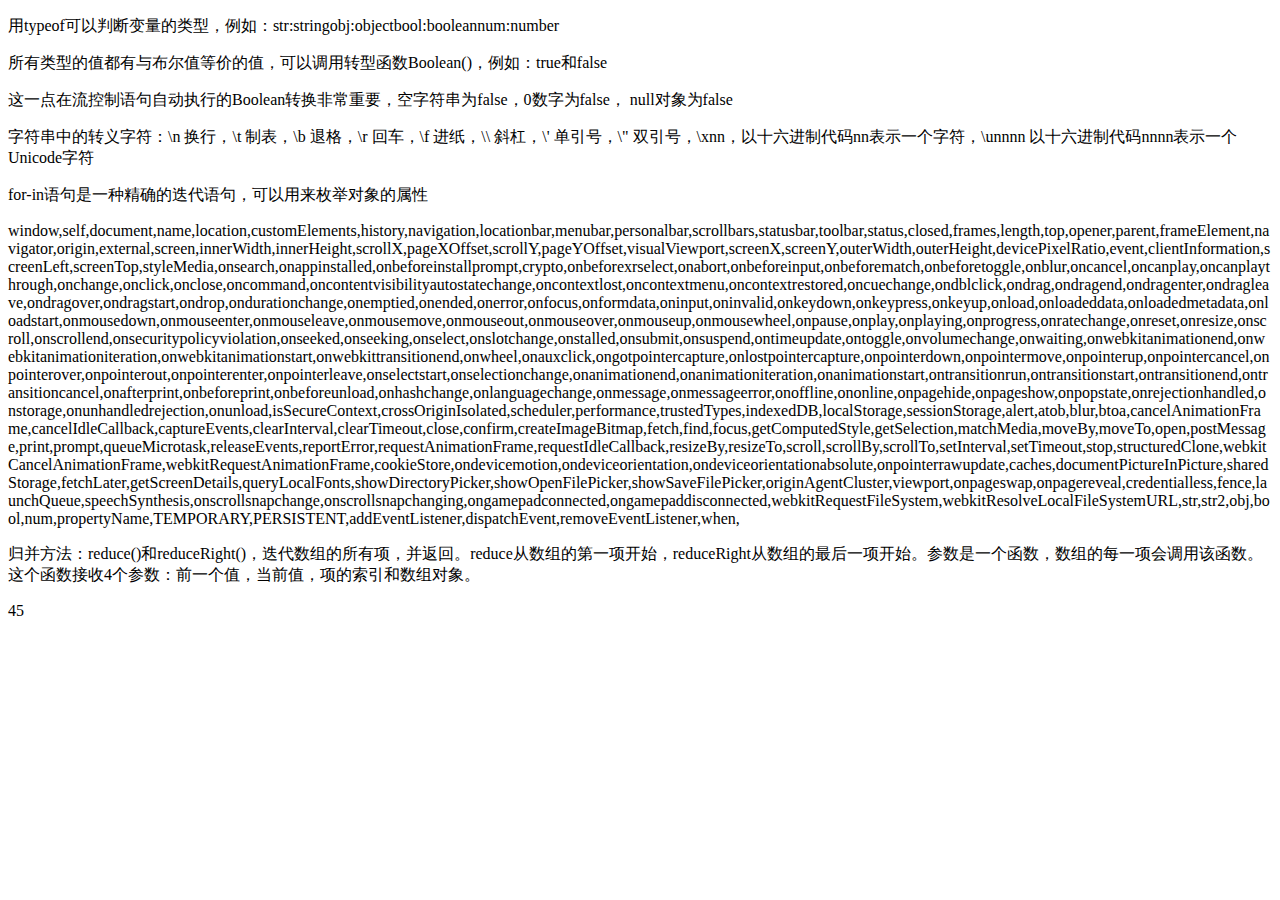
<file: index.html>
<!DOCTYPE html>
<html lang="en">
<head>
  <meta charset="UTF-8">
  <meta name="viewport" content="width=device-width, initial-scale=1.0">
  <title>Document</title>
  <link rel="stylesheet" href="./index.css">
</head>
<body>
  <p id="p1">用typeof可以判断变量的类型，例如：</p>
  <p id="p2">所有类型的值都有与布尔值等价的值，可以调用转型函数Boolean()，例如：</p>
  <p>这一点在流控制语句自动执行的Boolean转换非常重要，空字符串为false，0数字为false， null对象为false</p>
  <p>字符串中的转义字符：\n 换行，\t 制表，\b 退格，\r 回车，\f 进纸，\\ 斜杠，\' 单引号，\" 双引号，\xnn，以十六进制代码nn表示一个字符，\unnnn 以十六进制代码nnnn表示一个Unicode字符</p>
  <p>for-in语句是一种精确的迭代语句，可以用来枚举对象的属性</p>
  <p id="p3"></p>
  <p>归并方法：reduce()和reduceRight()，迭代数组的所有项，并返回。reduce从数组的第一项开始，reduceRight从数组的最后一项开始。参数是一个函数，数组的每一项会调用该函数。这个函数接收4个参数：前一个值，当前值，项的索引和数组对象。</p>
  <p id="p4"></p>
  <script src="./index.js" type="text/javascript"></script>
  <script type="text/javascript">
  </script>
</body>
</html>
</file>
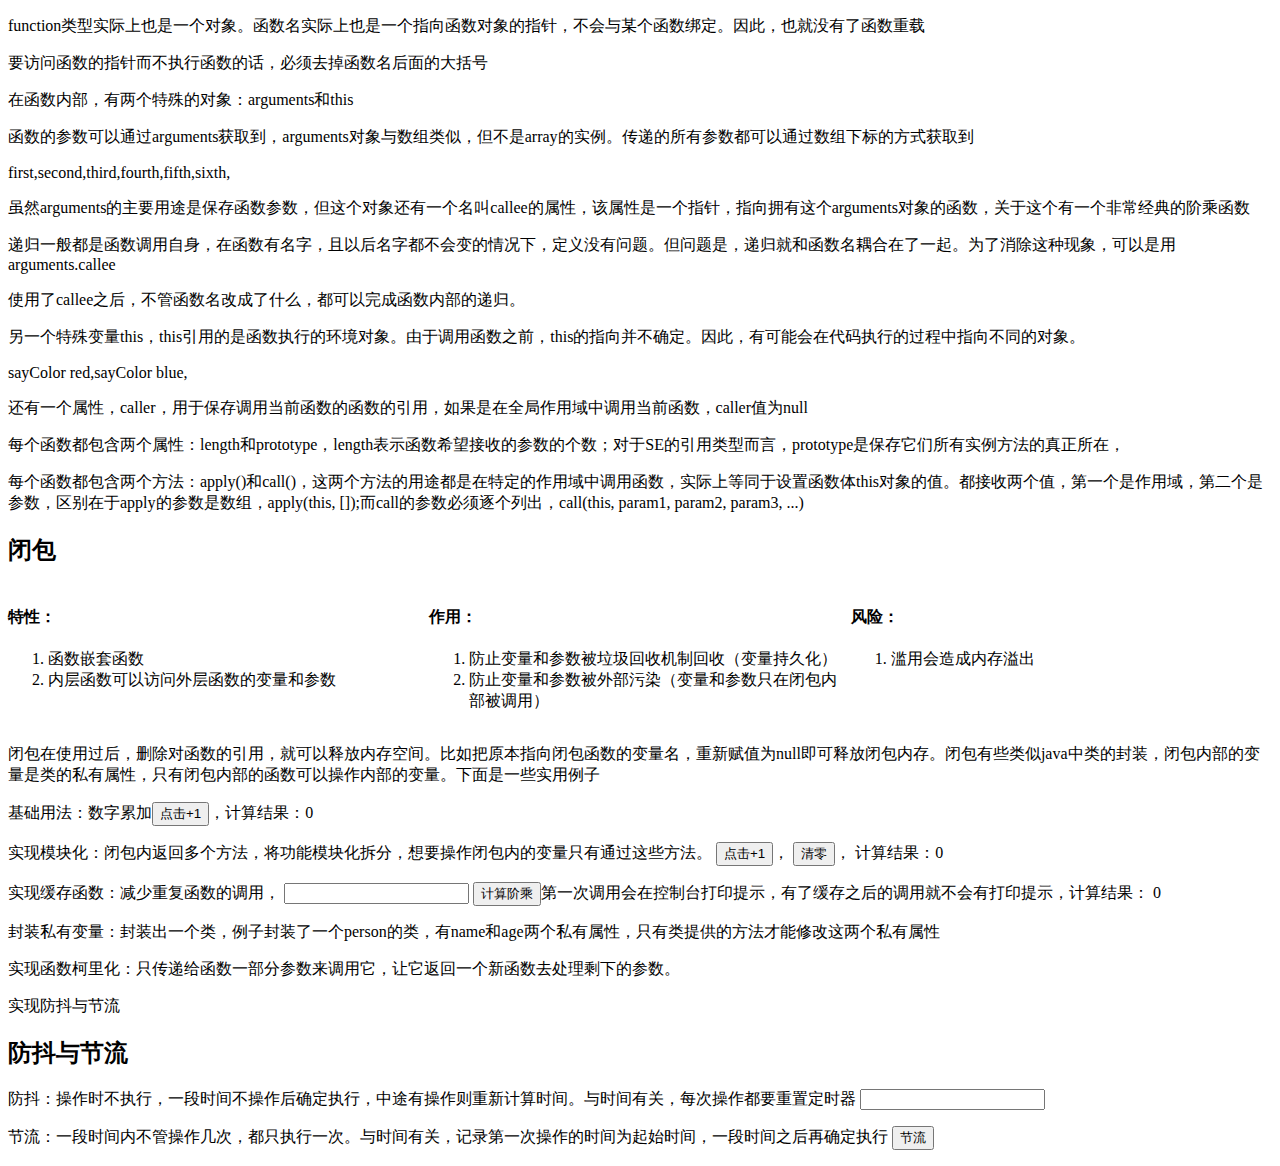
<file: function.html>
<!DOCTYPE html>
<html lang="en">
  <head>
    <meta charset="UTF-8" />
    <meta name="viewport" content="width=device-width, initial-scale=1.0" />
    <title>function</title>
    <link rel="stylesheet" href="./index.css" />
    <style>
      .closure {
        display: flex;
        flex-wrap: nowrap;
        justify-content: left;
      }

      .closure-explain {
        flex: 1;
      }
    </style>
  </head>

  <body>
    <p>function类型实际上也是一个对象。函数名实际上也是一个指向函数对象的指针，不会与某个函数绑定。因此，也就没有了函数重载</p>
    <p>要访问函数的指针而不执行函数的话，必须去掉函数名后面的大括号</p>
    <p>在函数内部，有两个特殊的对象：arguments和this</p>
    <p>函数的参数可以通过arguments获取到，arguments对象与数组类似，但不是array的实例。传递的所有参数都可以通过数组下标的方式获取到</p>
    <p id="p1"></p>
    <p>虽然arguments的主要用途是保存函数参数，但这个对象还有一个名叫callee的属性，该属性是一个指针，指向拥有这个arguments对象的函数，关于这个有一个非常经典的阶乘函数</p>
    <p>递归一般都是函数调用自身，在函数有名字，且以后名字都不会变的情况下，定义没有问题。但问题是，递归就和函数名耦合在了一起。为了消除这种现象，可以是用arguments.callee</p>
    <p>使用了callee之后，不管函数名改成了什么，都可以完成函数内部的递归。</p>
    <p>另一个特殊变量this，this引用的是函数执行的环境对象。由于调用函数之前，this的指向并不确定。因此，有可能会在代码执行的过程中指向不同的对象。</p>
    <p id="p2"></p>
    <p>还有一个属性，caller，用于保存调用当前函数的函数的引用，如果是在全局作用域中调用当前函数，caller值为null</p>
    <p>每个函数都包含两个属性：length和prototype，length表示函数希望接收的参数的个数；对于SE的引用类型而言，prototype是保存它们所有实例方法的真正所在，</p>
    <p>每个函数都包含两个方法：apply()和call()，这两个方法的用途都是在特定的作用域中调用函数，实际上等同于设置函数体this对象的值。都接收两个值，第一个是作用域，第二个是参数，区别在于apply的参数是数组，apply(this, []);而call的参数必须逐个列出，call(this, param1, param2, param3, ...)</p>
    <section>
      <h2>闭包</h2>
      <div class="closure">
        <div class="closure-explain">
          <h4>特性：</h4>
          <ol>
            <li>函数嵌套函数</li>
            <li>内层函数可以访问外层函数的变量和参数</li>
          </ol>
        </div>
        <div class="closure-explain">
          <h4>作用：</h4>
          <ol>
            <li>防止变量和参数被垃圾回收机制回收（变量持久化）</li>
            <li>防止变量和参数被外部污染（变量和参数只在闭包内部被调用）</li>
          </ol>
        </div>
        <div class="closure-explain">
          <h4>风险：</h4>
          <ol>
            <li>滥用会造成内存溢出</li>
          </ol>
        </div>
      </div>
      <p>闭包在使用过后，删除对函数的引用，就可以释放内存空间。比如把原本指向闭包函数的变量名，重新赋值为null即可释放闭包内存。闭包有些类似java中类的封装，闭包内部的变量是类的私有属性，只有闭包内部的函数可以操作内部的变量。下面是一些实用例子</p>
      <p>基础用法：数字累加<button onclick="counter()">点击+1</button>，计算结果：<span id="counter-result">0</span></p>
      <p>
        实现模块化：闭包内返回多个方法，将功能模块化拆分，想要操作闭包内的变量只有通过这些方法。
        <button onclick="moduleCounter.increment();moduleCounter.getCount()">点击+1</button>， <button onclick="moduleCounter.reset();moduleCounter.getCount()">清零</button>， 计算结果：<span id="moduleCounter-result">0</span>
      </p>
      <p>
        实现缓存函数：减少重复函数的调用，
        <input id="memorizedCalculation-input" type="text" />
        <button onclick="memorizedCalculation()">计算阶乘</button>第一次调用会在控制台打印提示，有了缓存之后的调用就不会有打印提示，计算结果：
        <span id="memorizedCalculation-result">0</span>
      </p>
      <p>封装私有变量：封装出一个类，例子封装了一个person的类，有name和age两个私有属性，只有类提供的方法才能修改这两个私有属性</p>
      <p>实现函数柯里化：只传递给函数一部分参数来调用它，让它返回一个新函数去处理剩下的参数。</p>
      <p>实现防抖与节流</p>
    </section>
    <section>
      <h2>防抖与节流</h2>
      <p>
        防抖：操作时不执行，一段时间不操作后确定执行，中途有操作则重新计算时间。与时间有关，每次操作都要重置定时器
        <input id="debounce-input" type="text" oninput="inputChange()" />
        <span></span>
      </p>
      <p>
        节流：一段时间内不管操作几次，都只执行一次。与时间有关，记录第一次操作的时间为起始时间，一段时间之后再确定执行
        <button onclick="btnClick()">节流</button>
        <span id="throttle-button"></span>
      </p>
    </section>
    <script type="text/javascript">
      const p1 = document.getElementById('p1')
      function example(param1, param2) {
        for (let i = 0; i < arguments.length; i++) {
          p1.innerText += arguments[i] + ', '
        }
      }
      example('first', 'second', 'third', 'fourth', 'fifth', 'sixth')

      function factorial(num) {
        console.log('正在计算 ' + num + '的阶乘')
        if (num <= 1) {
          return 1
        } else {
          // 函数内部的递归调用
          return num * arguments.callee(num - 1)
        }
      }

      window.color = 'red'
      var o = { color: 'blue' }
      function sayColor() {
        console.log('this', this)
        document.getElementById('p2').innerText += 'sayColor ' + this.color + ', '
      }
      sayColor()
      o.sayColor = sayColor
      o.sayColor()

      function outer() {
        inner()
      }
      function inner() {
        console.log('caller', arguments.callee.caller)
      }
      outer()
      // 闭包基础用法
      function makeCounter() {
        let count = 0
        return function () {
          count++
          document.getElementById('counter-result').innerText = count
        }
      }
      const counter = makeCounter()
      // 实现模块化
      const moduleCounter = (function () {
        let count = 0
        function increment() {
          count++
        }
        function reset() {
          count = 0
        }
        function getCount() {
          document.getElementById('moduleCounter-result').innerHTML = count
        }
        return {
          increment,
          reset,
          getCount,
        }
      })()
      // 实现缓存函数
      function memorize(fn) {
        const cache = {}
        return function (arg) {
          if (arg in cache) {
            return cache[arg]
          } else {
            const result = fn(arg)
            cache[arg] = result
            return result
          }
        }
      }
      const fun1 = memorize(factorial)
      const memorizedCalculation = function () {
        const num = document.getElementById('memorizedCalculation-input').value
        document.getElementById('memorizedCalculation-result').innerHTML = fun1(num)
      }
      // 定义了一个person类，封装私有变量
      function createPerson(name, age) {
        let privateName = name || ''
        let privateAge = age || 0
        function setName(newName) {
          privateName = newName
        }
        function getName() {
          return privateName
        }
        function setAge(newAge) {
          privateAge = newAge
        }
        function getAge() {
          return privateAge
        }
        return {
          setName,
          getName,
          setAge,
          getAge,
        }
      }
      const person = createPerson('张三', 18)
      console.log('name:', person.getName(), 'age:', person.getAge())
      person.setName('李四')
      person.setAge(28)
      console.log('name:', person.getName(), 'age:', person.getAge())
      // 防抖
      function debounce(fun, delay) {
        let timer = null
        return function () {
          let context = this
          let args = arguments
          if (timer) {
            clearTimeout(timer)
            timer = null
          }
          timer = setTimeout(function () {
            fun.apply(context, args)
          }, delay)
        }
      }
      // 节流
      function throttle(fun, time) {
        let startTime = new Date().getTime()
        return function () {
          let context = this
          let args = arguments
          let endTime = new Date().getTime()
          if (endTime - startTime >= time) {
            startTime = endTime
            fun.apply(context, args)
          }
        }
      }
      function handleInput() {
        const value = document.getElementById('debounce-input').value
        document.querySelector('#debounce-input + span').innerText = '输入的value：' + value
      }
      const inputChange = debounce(handleInput, 2000)
      function handleClick() {
        let time = 0
        return function () {
          time += 1
          document.getElementById('throttle-button').innerText = '执行了' + time + '次'
        }
      }
      const btnClick = throttle(handleClick(), 2000)
      // js申明变量时会出现变量提升，声明式函数整体提升。在编译过程中，提升的顺序是参数 > 函数 > 变量
      // 下面的代码将会输出b函数，而不是20。因为声明提升函数在前变量在后，且这里是函数立即执行，因此此时的b是函数
      // 如果b函数增加一个参数b，那么输出的是20，此时的b并不是上面声明的b，而是新的参数b
      // 如下代码，b最终的结果永远是10，因为变量在后，覆盖了在前面赋值的函数，函数内的执行结果，也会被后面的变量赋值给覆盖
      var b = 10
      ;(function b() {
        b = 20
        console.log(b)
      })()
    </script>
  </body>
</html>
</file>
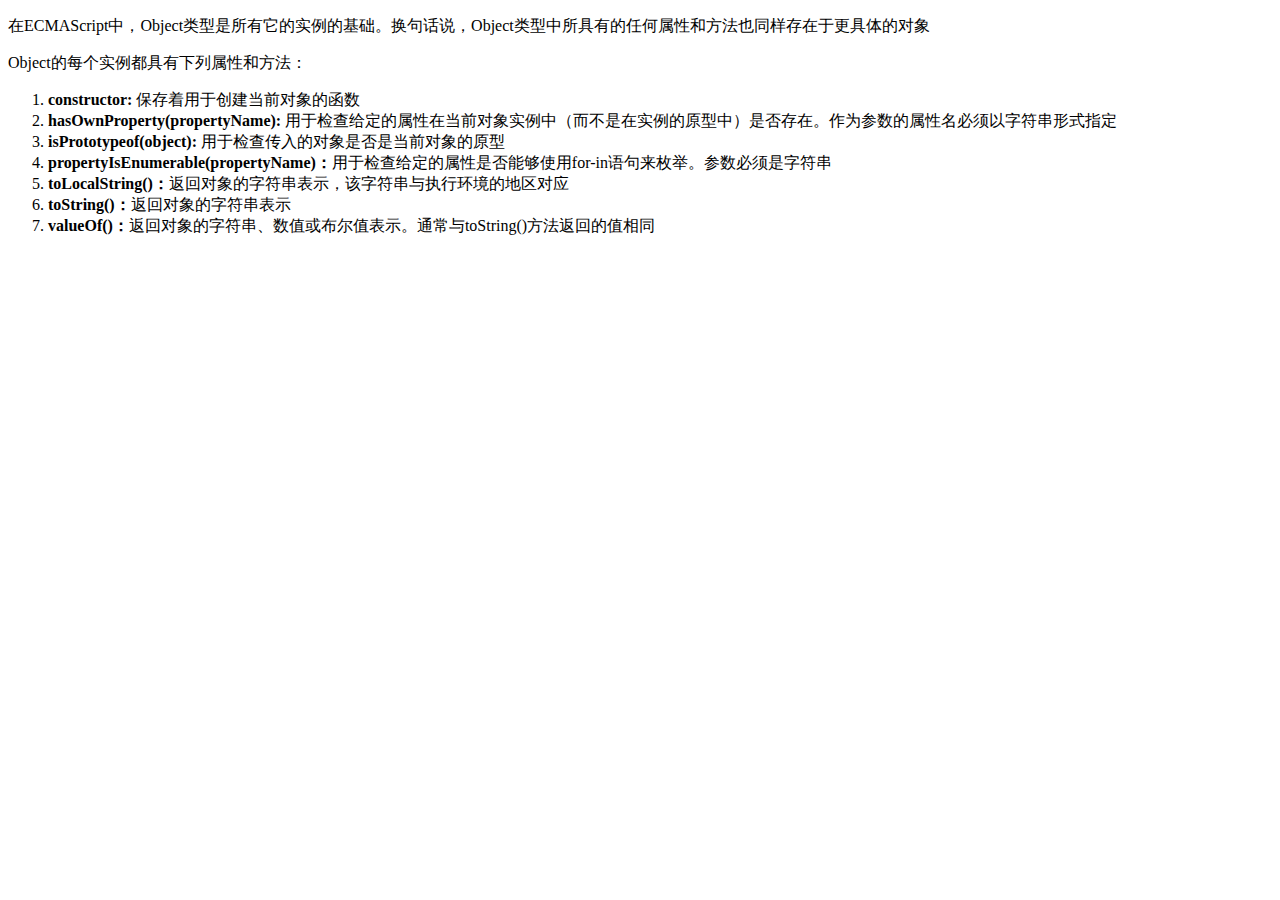
<file: object.html>
<!DOCTYPE html>
<html lang="en">
<head>
  <meta charset="UTF-8">
  <meta name="viewport" content="width=device-width, initial-scale=1.0">
  <title>Object</title>
  <link rel="stylesheet" href="./index.css">
</head>
<body>
  <p>在ECMAScript中，Object类型是所有它的实例的基础。换句话说，Object类型中所具有的任何属性和方法也同样存在于更具体的对象</p>
  <p>Object的每个实例都具有下列属性和方法：</p>
  <ol>
    <li><strong>constructor: </strong>保存着用于创建当前对象的函数</li>
    <li><strong>hasOwnProperty(propertyName): </strong>用于检查给定的属性在当前对象实例中（而不是在实例的原型中）是否存在。作为参数的属性名必须以字符串形式指定</li>
    <li><strong>isPrototypeof(object): </strong>用于检查传入的对象是否是当前对象的原型</li>
    <li><strong>propertyIsEnumerable(propertyName)：</strong>用于检查给定的属性是否能够使用for-in语句来枚举。参数必须是字符串</li>
    <li><strong>toLocalString()：</strong>返回对象的字符串表示，该字符串与执行环境的地区对应</li>
    <li><strong>toString()：</strong>返回对象的字符串表示</li>
    <li><strong>valueOf()：</strong>返回对象的字符串、数值或布尔值表示。通常与toString()方法返回的值相同</li>
  </ol>
</body>
</html>
</file>
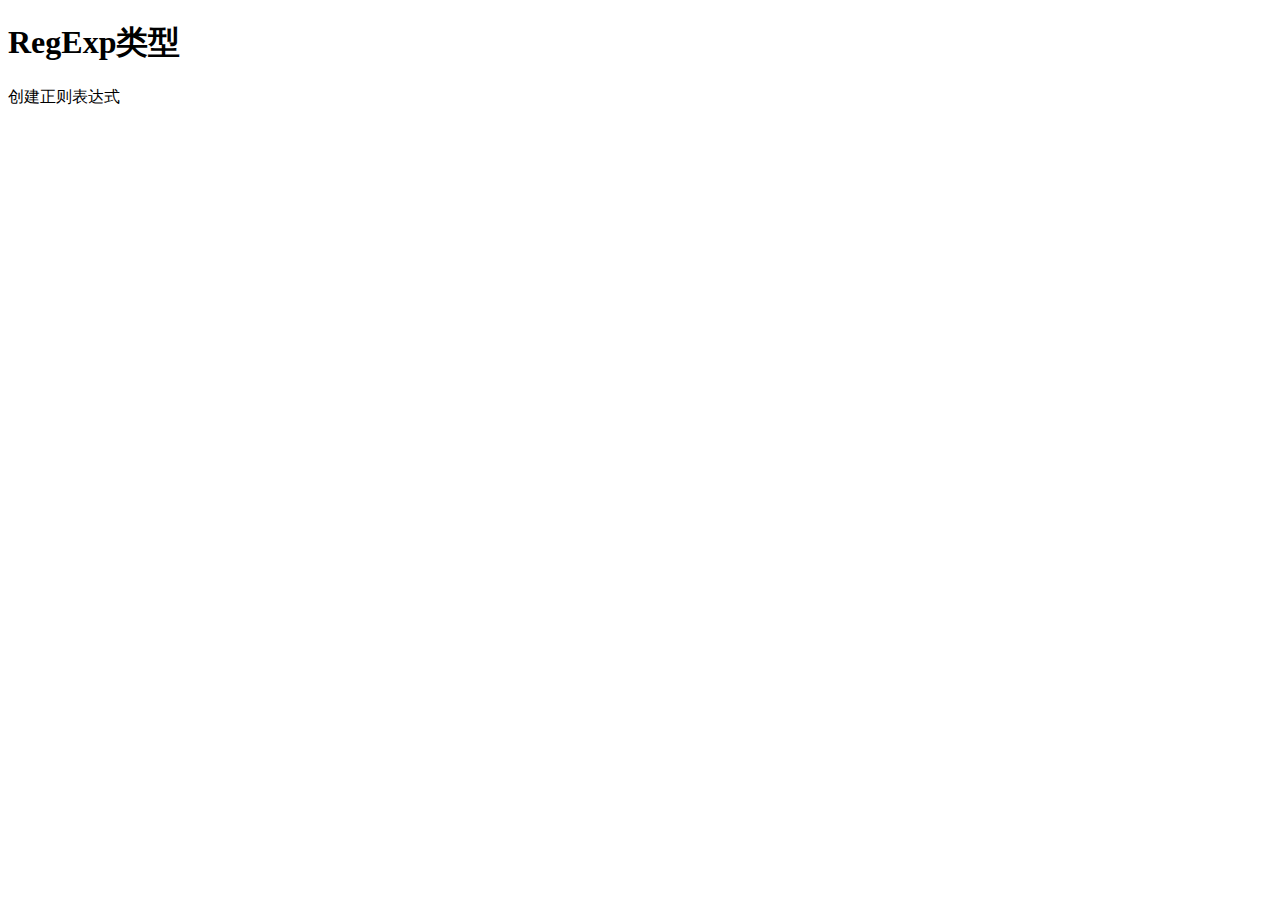
<file: RegExp.html>
<!DOCTYPE html>
<html lang="en">
<head>
  <meta charset="UTF-8">
  <meta name="viewport" content="width=device-width, initial-scale=1.0">
  <title>RegExp</title>
  <link rel="stylesheet" href="./index.css">
</head>
<body>
  <h1>RegExp类型</h1>
  <p>创建正则表达式</p>
</body>
</html>
</file>
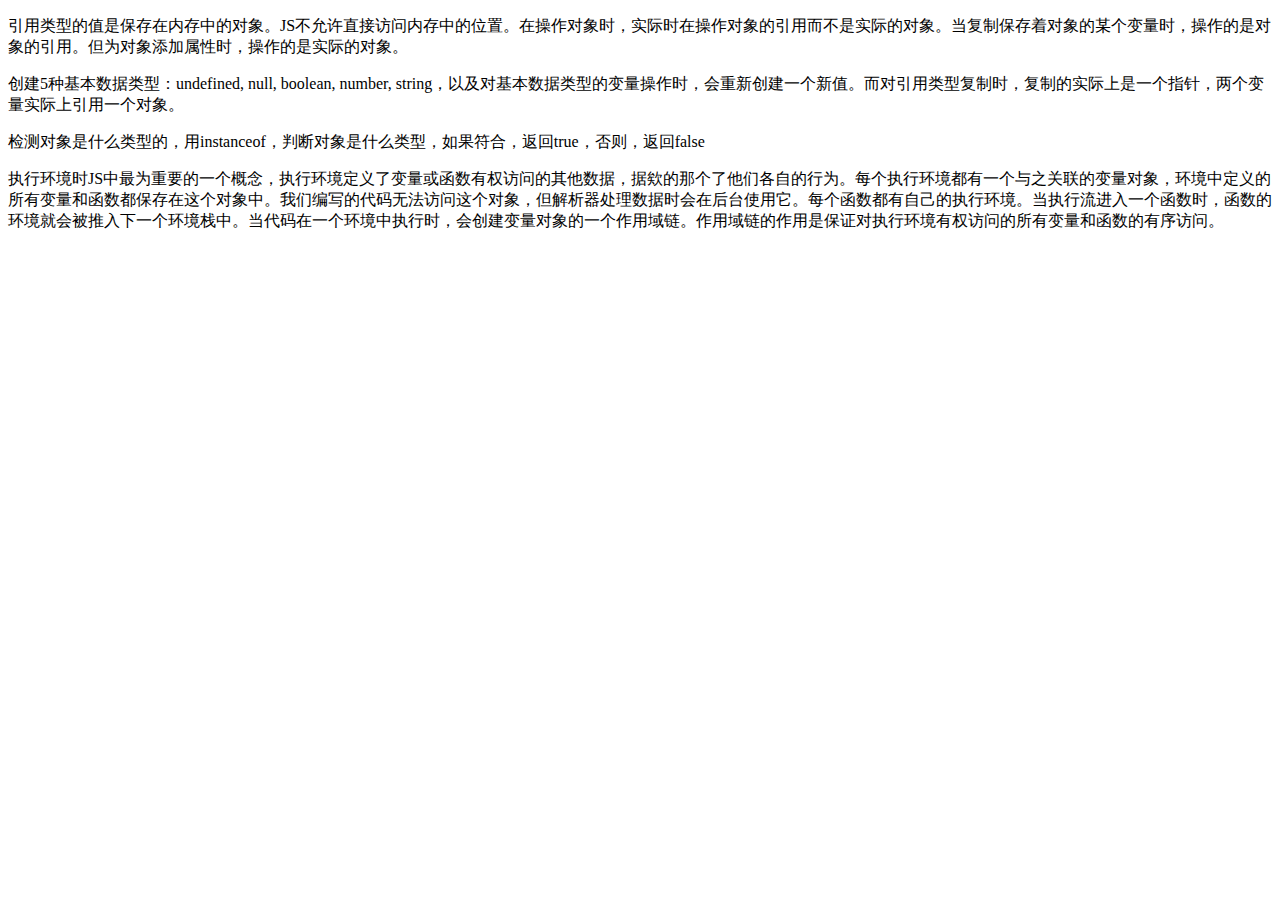
<file: variate.html>
<!DOCTYPE html>
<html lang="en">
<head>
  <meta charset="UTF-8">
  <meta name="viewport" content="width=device-width, initial-scale=1.0">
  <title>variate</title>
  <link rel="stylesheet" href="./index.css">
</head>
<body>
  <p>引用类型的值是保存在内存中的对象。JS不允许直接访问内存中的位置。在操作对象时，实际时在操作对象的引用而不是实际的对象。当复制保存着对象的某个变量时，操作的是对象的引用。但为对象添加属性时，操作的是实际的对象。</p>
  <p>创建5种基本数据类型：undefined, null, boolean, number, string，以及对基本数据类型的变量操作时，会重新创建一个新值。而对引用类型复制时，复制的实际上是一个指针，两个变量实际上引用一个对象。</p>
  <p>检测对象是什么类型的，用instanceof，判断对象是什么类型，如果符合，返回true，否则，返回false</p>
  <p>执行环境时JS中最为重要的一个概念，执行环境定义了变量或函数有权访问的其他数据，据欸的那个了他们各自的行为。每个执行环境都有一个与之关联的变量对象，环境中定义的所有变量和函数都保存在这个对象中。我们编写的代码无法访问这个对象，但解析器处理数据时会在后台使用它。每个函数都有自己的执行环境。当执行流进入一个函数时，函数的环境就会被推入下一个环境栈中。当代码在一个环境中执行时，会创建变量对象的一个作用域链。作用域链的作用是保证对执行环境有权访问的所有变量和函数的有序访问。</p>
  <script src="./variate.js" type="text/javascript"></script>
</body>
</html>
</file>
<file: index.css>
p {
  word-break: break-word;
}
</file>
